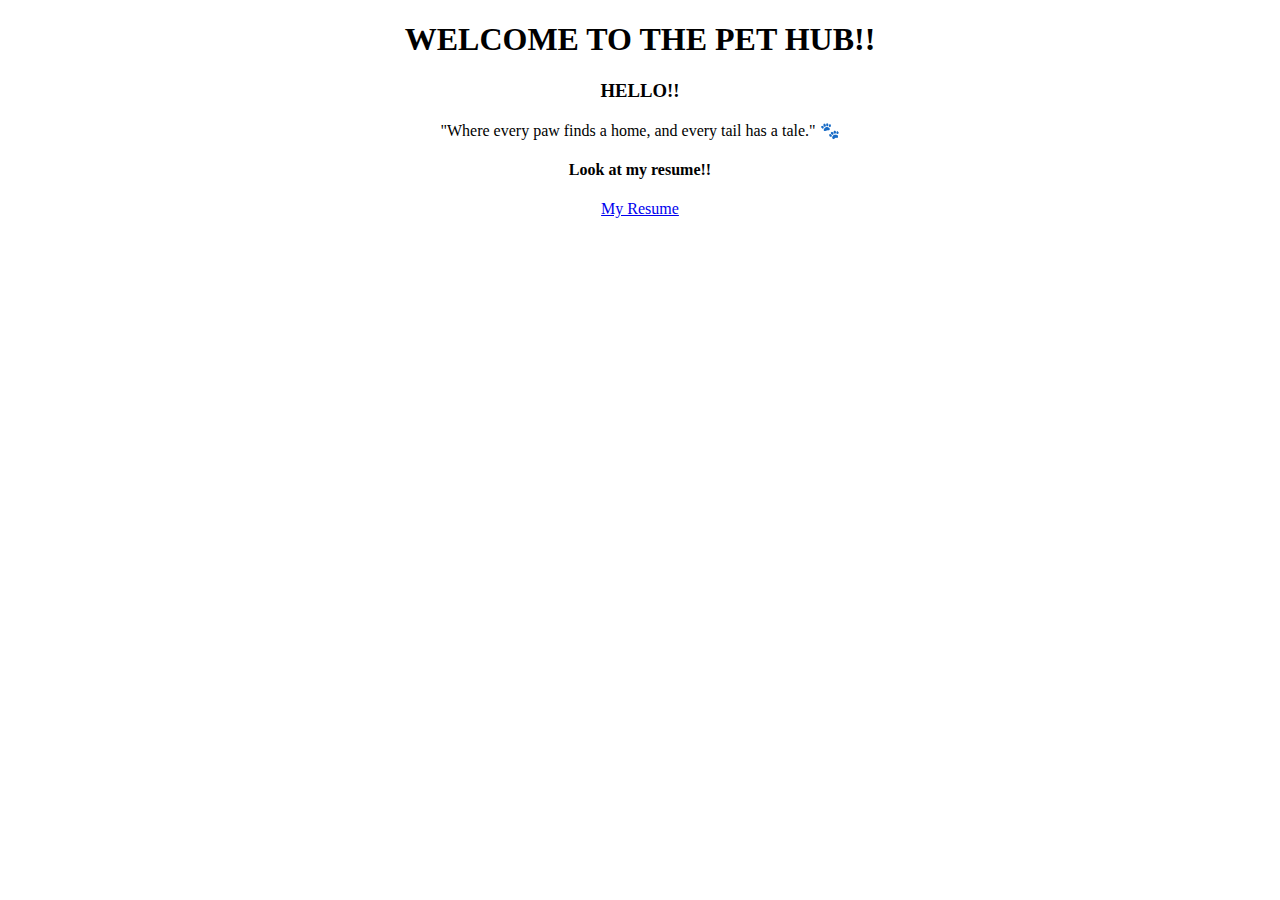
<file: index.html>
<!DOCTYPE html>
<html>
<head>
    <title>PET HUB</title>
    <link rel="icon" type="image/png" href="pethub.png">
</head>
<body>
    <center>
    <h1>WELCOME TO THE PET HUB!!</h1>
    <h3>HELLO!!</h3>
    <p>"Where every paw finds a home, and every tail has a tale." 🐾</p>
    <h4>Look at my resume!!</h4>
    <a href="resume.html">My Resume</a>
    </center>
</body>
</html>
</file>
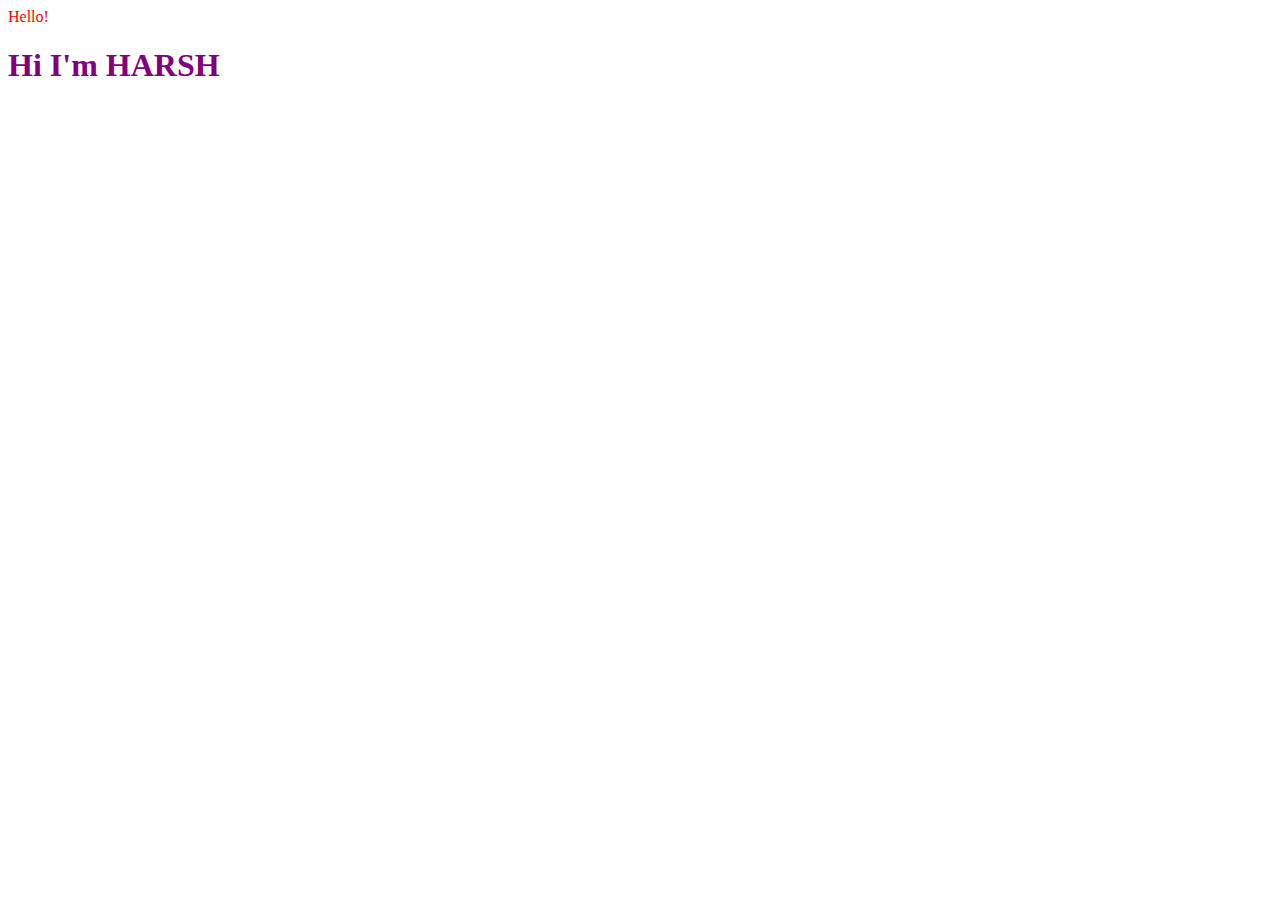
<file: dayy4.html>
<!DOCTYPE html>
<html>
<head>
  <title>Console Example</title>
</head>
<body>
  
  <div id="DOM"></div>

  <script>
    console.log("Hello world!");
    console.warn("Warning!");
    console.error("Error!");
    console.table([
      { name: "Alice", age: "36" },
      { name: "Bob", age: "46" }
    ]);

    eval("let a = 5; console.log(\"Hello world!\"); console.log(a);");

    let x = 3.14;
    console.log(x);

    let obj = { name: "John" };
    let str = JSON.stringify(obj);
    console.log(str);

    let back = JSON.parse(str);
    console.log(back);

    localStorage.setItem("username", "DEVA");
    localStorage.setItem("age", "23");
    localStorage.setItem("firstname", "DEAVKI");
    console.log(localStorage.getItem("username"));

    sessionStorage.setItem("username", "HARSH");
    sessionStorage.setItem("age", "18");
    sessionStorage.setItem("firstname", "HARSHINI");
    console.log(localStorage.getItem("username"));

    let promise = new Promise((resolve, reject) => {
      let commit = true;
      if (commit === true) {
        resolve("Done");
      } else {
        reject("Error");
      }
      setTimeout(() => { resolve("hello") }, 10000); // This won't run because promise is already resolved
    });

    promise.then(res => console.log(res)).catch(err => console.log(err));

    function outer() {
      let name = "js";
      return function inner() {
        console.log(name);
      };
    }
    //DOM
    let dom = document.getElementById("DOM");
    dom.style.color = "red";
    dom.innerText = "Hello!";

    let firstElement = document.createElement("h1");
    firstElement.innerText = "Hi I'm HARSH";
    firstElement.style.color = "purple";
    dom.appendChild(firstElement);
    setTimeout(() => { dom.removeChild(firstElement) }, 5000);

    let newElement = document.createElement("h1");
    newElement.innerText = "I'm studying BE EIE";
    newElement.style.color = "blue";
    setTimeout(() => { dom.appendChild(newElement) }, 5000);
    setTimeout(() => { dom.removeChild(newElement) }, 10000);

    // click event
    
    dom.addEventListener("click", () => {
      let head_obj = document.querySelector("h1");
      console.log(head_obj);
      head_obj.innerText = "clicked";
    });
    
  </script>
</body>
</html>
</file>
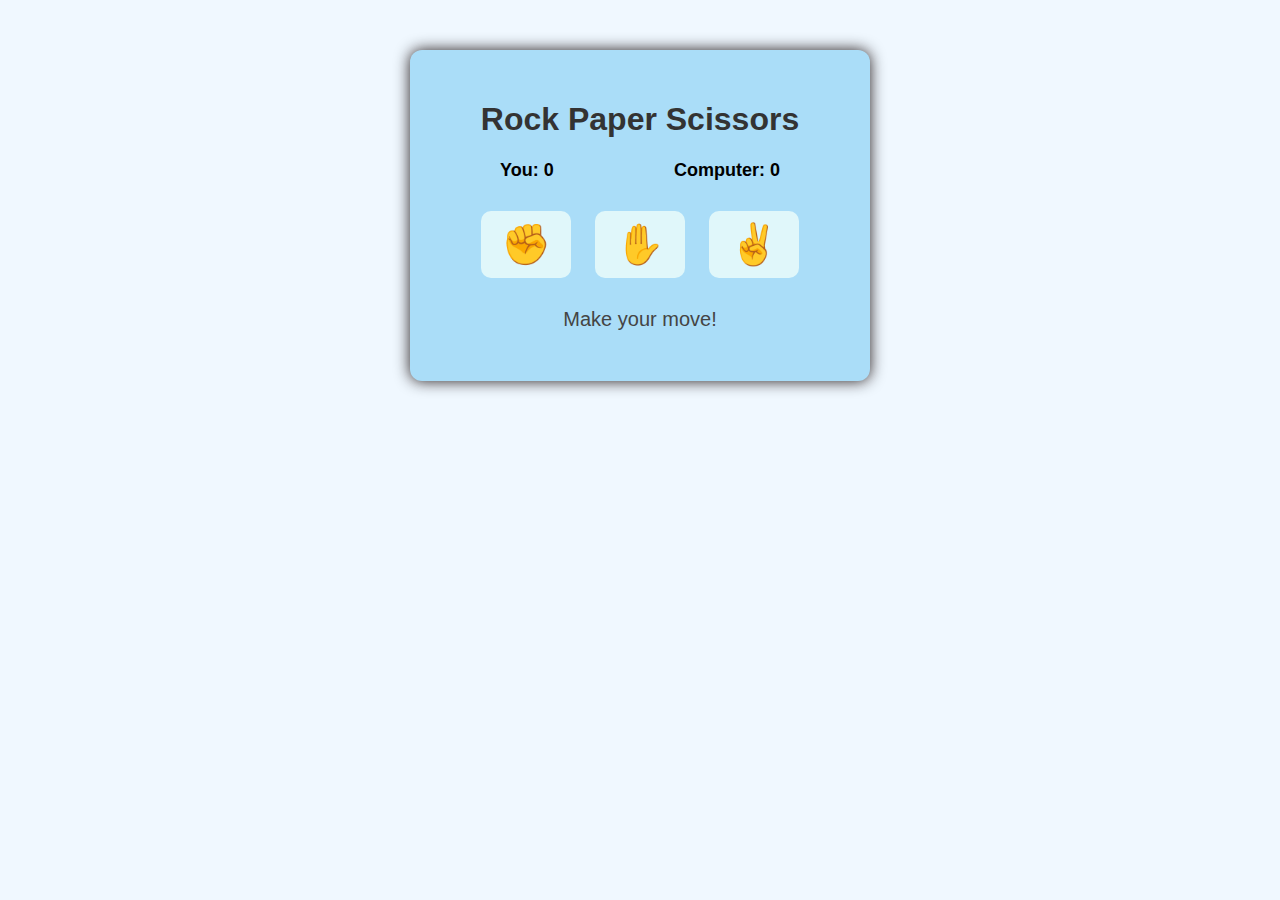
<file: html.html>
<!DOCTYPE html>
<html lang="en">
<head>
  <meta charset="UTF-8">
  <title>Rock Paper Scissors Game</title>
  <link rel="stylesheet" href="css.css">
</head>
<body>
  <div class="game-container">
    <h1>Rock Paper Scissors</h1>
    <div class="score-board">
      <div id="user-label">You: <span id="user-score">0</span></div>
      <div id="computer-label">Computer: <span id="computer-score">0</span></div>
    </div>
    <div class="choices">
      <button class="choice" id="rock">✊</button>
      <button class="choice" id="paper">✋</button>
      <button class="choice" id="scissors">✌️</button>
    </div>
    <p class="result" id="result">Make your move!</p>
  </div>

  <script src="js.js"></script>
</body>
</html>
</file>
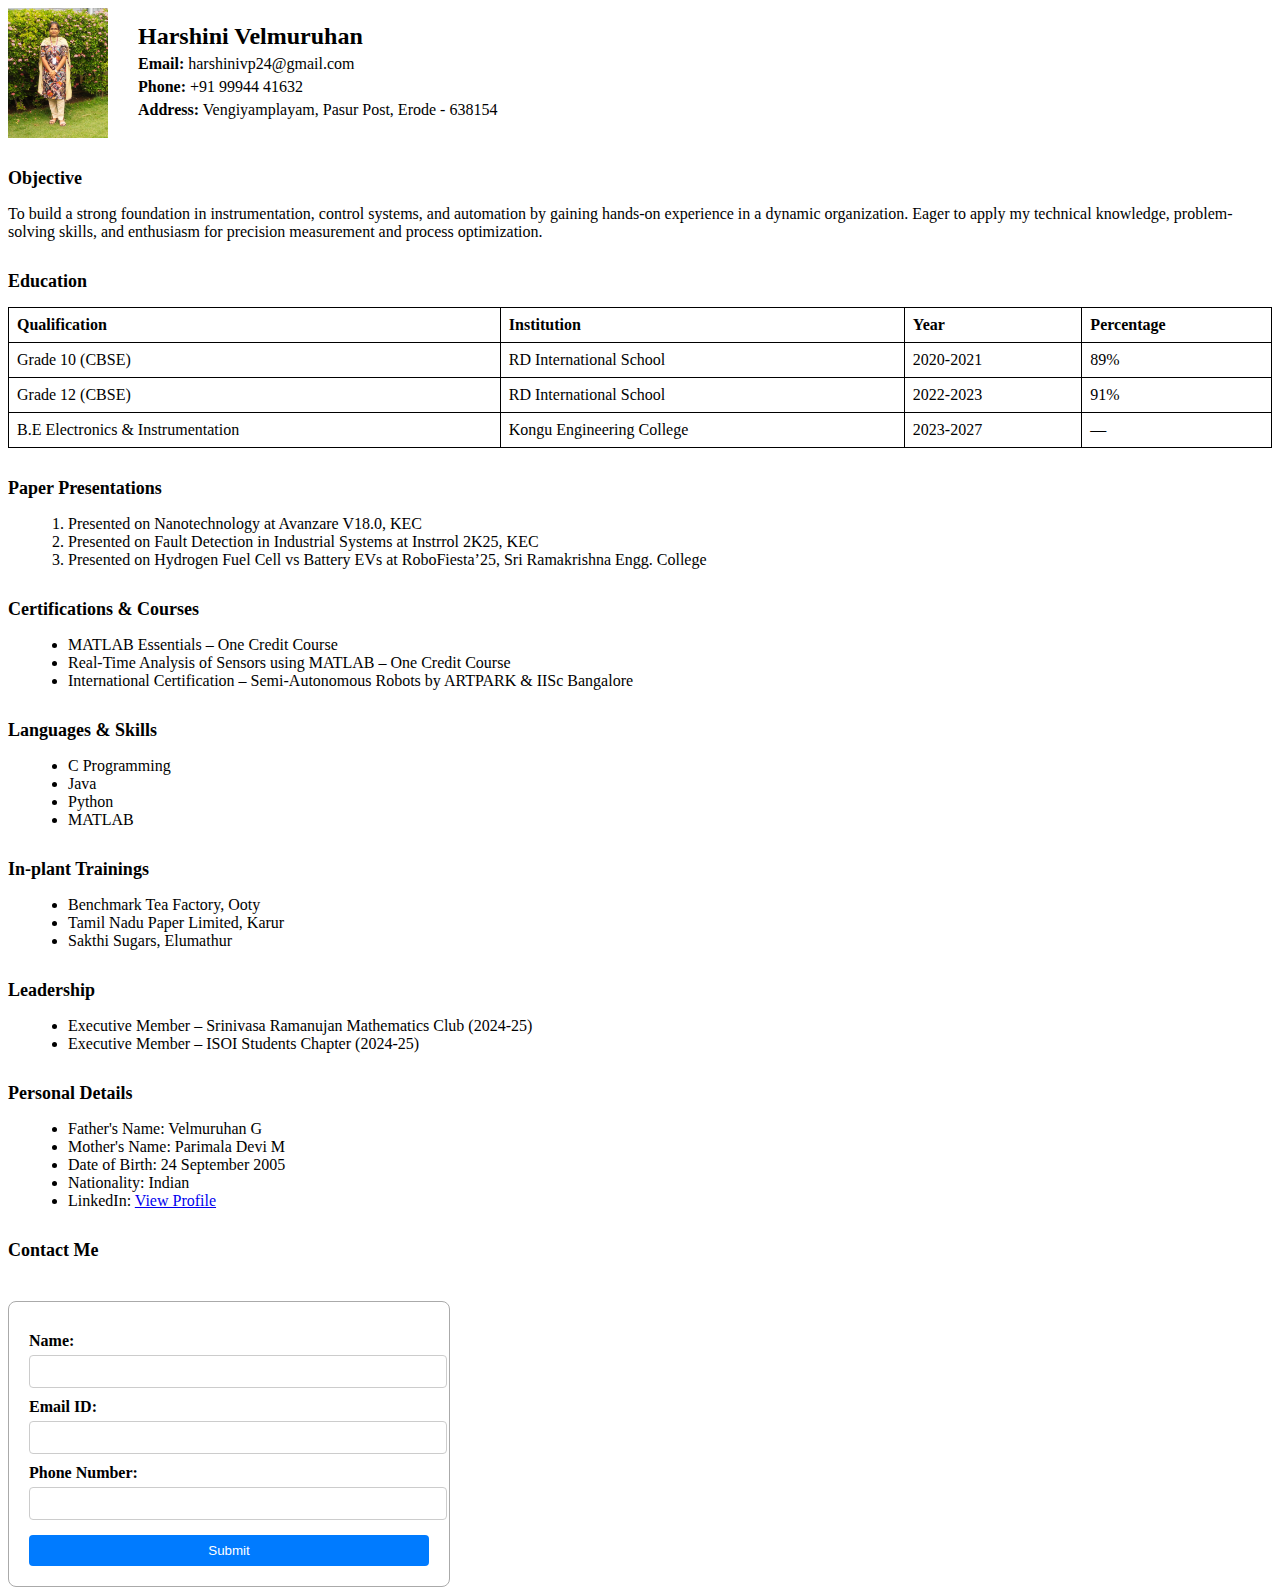
<file: resume.html>
<!DOCTYPE html>
<html lang="en">
<head>
  <meta charset="UTF-8">
  <title>Harshini Velmuruhan - Resume</title>
  <style>
    .header {
      display: flex;
      align-items: center;
      gap: 30px;
      margin-bottom: 30px;
    }

    .header img {
      width: 100px;
      height: 130px;
      object-fit: cover;
    }

    .header-details {
      flex-grow: 1;
    }

    .header-details h1 {
      margin: 0;
      font-size: 24px;
    }

    .header-details p {
      margin: 5px 0;
    }

    table {
      width: 100%;
      border-collapse: collapse;
      margin-top: 10px;
    }

    th, td {
      border: 1px solid black;
      padding: 8px;
      text-align: left;
    }

    ul, ol {
      margin-left: 20px;
    }

    h2 {
      margin-top: 30px;
      font-size: 18px;
    }

    .contact-form {
      margin-top: 40px;
      padding: 20px;
      border: 1px solid #aaa;
      border-radius: 8px;
      max-width: 400px;
    }

    .contact-form label {
      display: block;
      margin-top: 10px;
      font-weight: bold;
    }

    .contact-form input {
      width: 100%;
      padding: 8px;
      margin-top: 5px;
      border: 1px solid #ccc;
      border-radius: 4px;
    }

    .contact-form input[type="submit"] {
      margin-top: 15px;
      background-color: #007BFF;
      color: white;
      border: none;
      cursor: pointer;
    }

    .contact-form input[type="submit"]:hover {
      background-color: #0056b3;
    }
  </style>
</head>
<body>

  <div class="container">
    <div class="header">
      <img src="Harshini.jpg" alt="Harshini's Photo">
      <div class="header-details">
        <h1>Harshini Velmuruhan</h1>
        <p><strong>Email:</strong> harshinivp24@gmail.com</p>
        <p><strong>Phone:</strong> +91 99944 41632</p>
        <p><strong>Address:</strong> Vengiyamplayam, Pasur Post, Erode - 638154</p>
      </div>
    </div>

    <h2>Objective</h2>
    <p>
      To build a strong foundation in instrumentation, control systems, and automation by gaining hands-on experience in a dynamic organization. Eager to apply my technical knowledge, problem-solving skills, and enthusiasm for precision measurement and process optimization.
    </p>

    <h2>Education</h2>
    <table>
      <tr>
        <th>Qualification</th>
        <th>Institution</th>
        <th>Year</th>
        <th>Percentage</th>
      </tr>
      <tr>
        <td>Grade 10 (CBSE)</td>
        <td>RD International School</td>
        <td>2020-2021</td>
        <td>89%</td>
      </tr>
      <tr>
        <td>Grade 12 (CBSE)</td>
        <td>RD International School</td>
        <td>2022-2023</td>
        <td>91%</td>
      </tr>
      <tr>
        <td>B.E Electronics & Instrumentation</td>
        <td>Kongu Engineering College</td>
        <td>2023-2027</td>
        <td>—</td>
      </tr>
    </table>

    <h2>Paper Presentations</h2>
    <ol>
      <li>Presented on Nanotechnology at Avanzare V18.0, KEC</li>
      <li>Presented on Fault Detection in Industrial Systems at Instrrol 2K25, KEC</li>
      <li>Presented on Hydrogen Fuel Cell vs Battery EVs at RoboFiesta’25, Sri Ramakrishna Engg. College</li>
    </ol>

    <h2>Certifications & Courses</h2>
    <ul>
      <li>MATLAB Essentials – One Credit Course</li>
      <li>Real-Time Analysis of Sensors using MATLAB – One Credit Course</li>
      <li>International Certification – Semi-Autonomous Robots by ARTPARK & IISc Bangalore</li>
    </ul>

    <h2>Languages & Skills</h2>
    <ul>
      <li>C Programming</li>
      <li>Java</li>
      <li>Python</li>
      <li>MATLAB</li>
    </ul>

    <h2>In-plant Trainings</h2>
    <ul>
      <li>Benchmark Tea Factory, Ooty</li>
      <li>Tamil Nadu Paper Limited, Karur</li>
      <li>Sakthi Sugars, Elumathur</li>
    </ul>

    <h2>Leadership</h2>
    <ul>
      <li>Executive Member – Srinivasa Ramanujan Mathematics Club (2024-25)</li>
      <li>Executive Member – ISOI Students Chapter (2024-25)</li>
    </ul>

    <h2>Personal Details</h2>
    <ul>
      <li>Father's Name: Velmuruhan G</li>
      <li>Mother's Name: Parimala Devi M</li>
      <li>Date of Birth: 24 September 2005</li>
      <li>Nationality: Indian</li>
      <li>LinkedIn: <a href="https://www.linkedin.com/in/harshini-velmuruhan-799704325" target="_blank">View Profile</a></li>
    </ul>

    <h2>Contact Me</h2>
    <form class="contact-form" action="#" method="post">
      <label for="cname">Name:</label>
      <input type="text" id="cname" name="cname" required>

      <label for="cemail">Email ID:</label>
      <input type="email" id="cemail" name="cemail" required>

      <label for="cphone">Phone Number:</label>
      <input type="tel" id="cphone" name="cphone" required>

      <input type="submit" value="Submit">
    </form>

  </div>
</body>
</html>
</file>
<file: css.css>
body {
  background-color: #f0f8ff;
  font-family: 'Segoe UI', Tahoma, Geneva, Verdana, sans-serif;
  text-align: center;
  margin: 0;
  padding: 0;
}

.game-container {
  max-width: 400px;
  margin: 50px auto;
  padding: 30px;
  background-color: #aaddf8;
  box-shadow: 0 0 15px rgba(12, 0, 0, 0.895);
  border-radius: 12px;
}

h1 {
  color: #333;
}

.score-board {
  display: flex;
  justify-content: space-around;
  margin-bottom: 20px;
  font-size: 18px;
  font-weight: bold;
}

.choices {
  margin: 20px 0;
}

.choice {
  font-size: 40px;
  margin: 10px;
  padding: 10px 20px;
  background-color: #e0f7fa;
  border: none;
  border-radius: 10px;
  cursor: pointer;
  transition: 0.3s;
}

.choice:hover {
  background-color: #b2ebf2;
}

.result {
  font-size: 20px;
  margin-top: 20px;
  color: #444;
}
</file>
